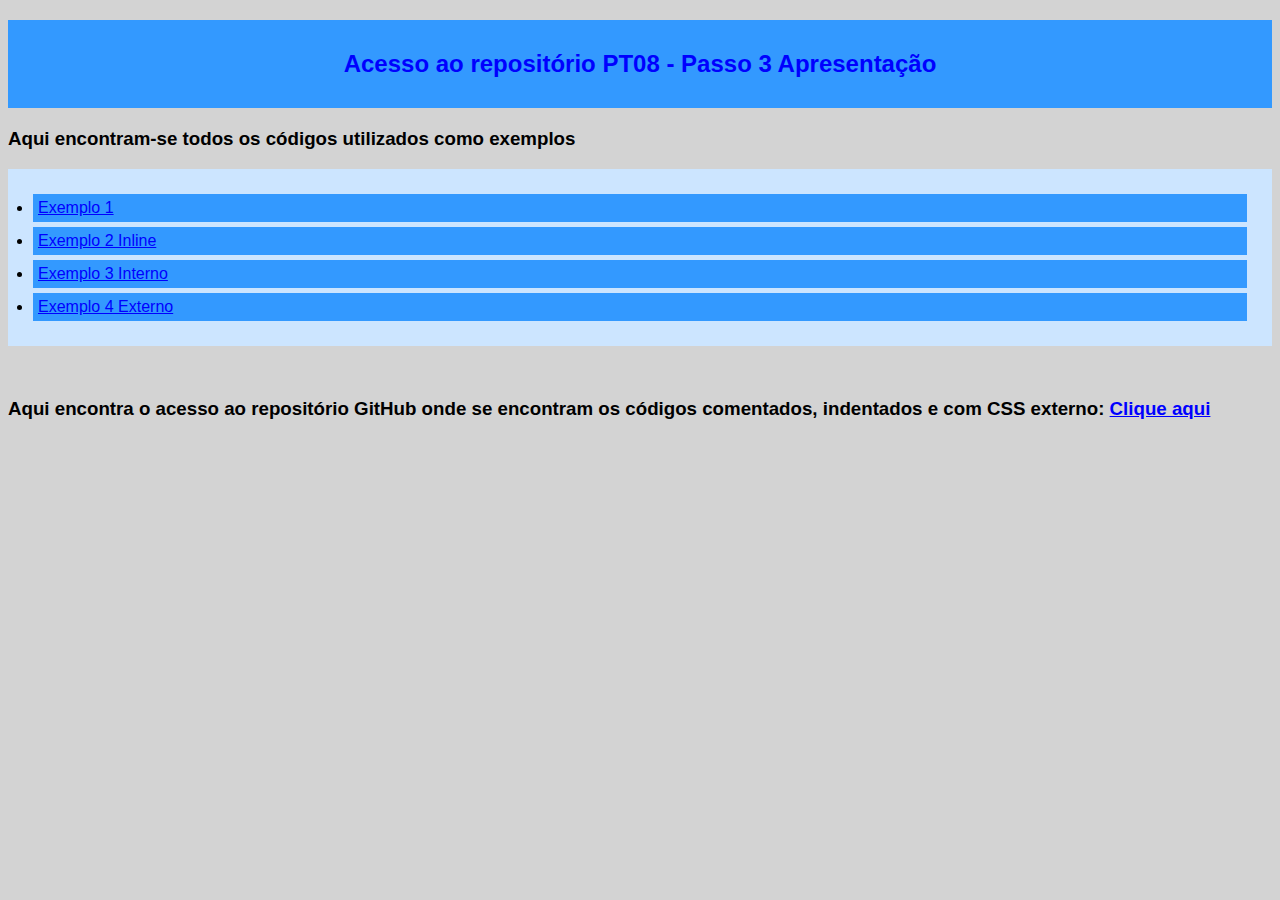
<file: index.html>
<!DOCTYPE html> <!-- Indica que este documento, este código vai ser escrito na linguagem html-->
<html> <!--Define a raiz de um documento HTML-->
<head> <!--Esta secção Head serve para fazer declarações iniciais e permite definir o titulo da página-->
	<meta charset="UTF-8"> <!--Para que os caracteres acentuados sejam apresentados corretamente, devemos colocar a seguinte instrução na área de head, sendo bastante util, porque em certos browser, por exemplo o Safari, os acentos não são bem lidos -->
	<link rel="stylesheet" type="text/css" href="css/meuestilo.css">
	<title> Repositório PT08 - Passo 3</title> <!-- Esta tag define um link entre o documento e um material externo, neste caso o código em css-->
</head> <!-- Fecha a tag head-->
<body> <!-- Esta secção body é onde escrevemos tudo o que pretendemos que surja na página -->
	<h2 class="header">Acesso ao repositório PT08 - Passo 3 Apresentação</h2> <!-- Abertura da classe ".header"-->
	<h3>Aqui encontram-se todos os códigos utilizados como exemplos</h3> 
	<ul> <!-- Cria uma lista, onde cada tag "li" corresponde a ponto da lista-->
		<li><a href="exemplo1/index.html" target="_blank"> Exemplo 1 </a></li>
		<li><a href="exemplo2_inline/index.html" target="_blank"> Exemplo 2 Inline </a></li>
		<li><a href="exemplo3_interno/index.html" target="_blank"> Exemplo 3  Interno</a></li>
		<li><a href="exemplo4_externo/index.html" target="_blank"> Exemplo 4 Externo </a></li>
	</ul>
	<br> <!-- Em inglês break, corresponde a uma linha em branco-->
	<h3> Aqui encontra o acesso ao repositório GitHub onde se encontram os códigos comentados, indentados e com CSS externo:
	<a href="https://github.com/franciscodborges/pt08_passo3_apresentacao" target="_blank"> Clique aqui</a> <!-- Cria um link, que está definido em "href" e quando clicado no texto "Clique aqui" esse link será aberto num separador novo devido "target=_blank"--> </h3>
</body> <!-- Fecha a tag body-->
</html> <!-- Fecha a tag html-->
</file>
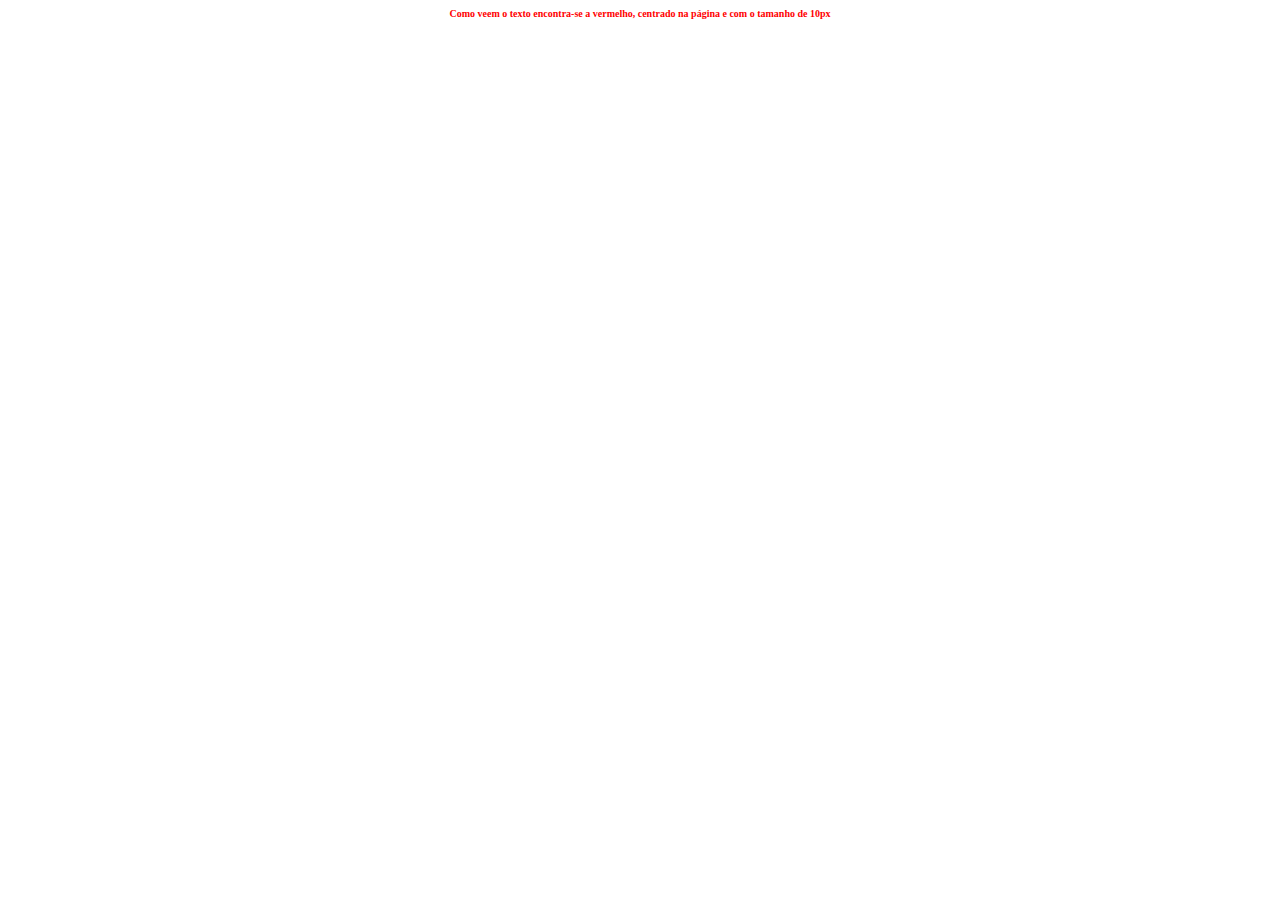
<file: exemplo1/index.html>
<!DOCTYPE html>
<html>
<head>
	<meta charset="utf-8">
	<title> Exemplo CSS</title>
	<link rel="stylesheet" type="text/css" href="css/meuestilo.css">
</head>
<body>
	<h1> Como veem o texto encontra-se a vermelho, centrado na página e com o tamanho de 10px </h1>
</body>
</html>
</file>
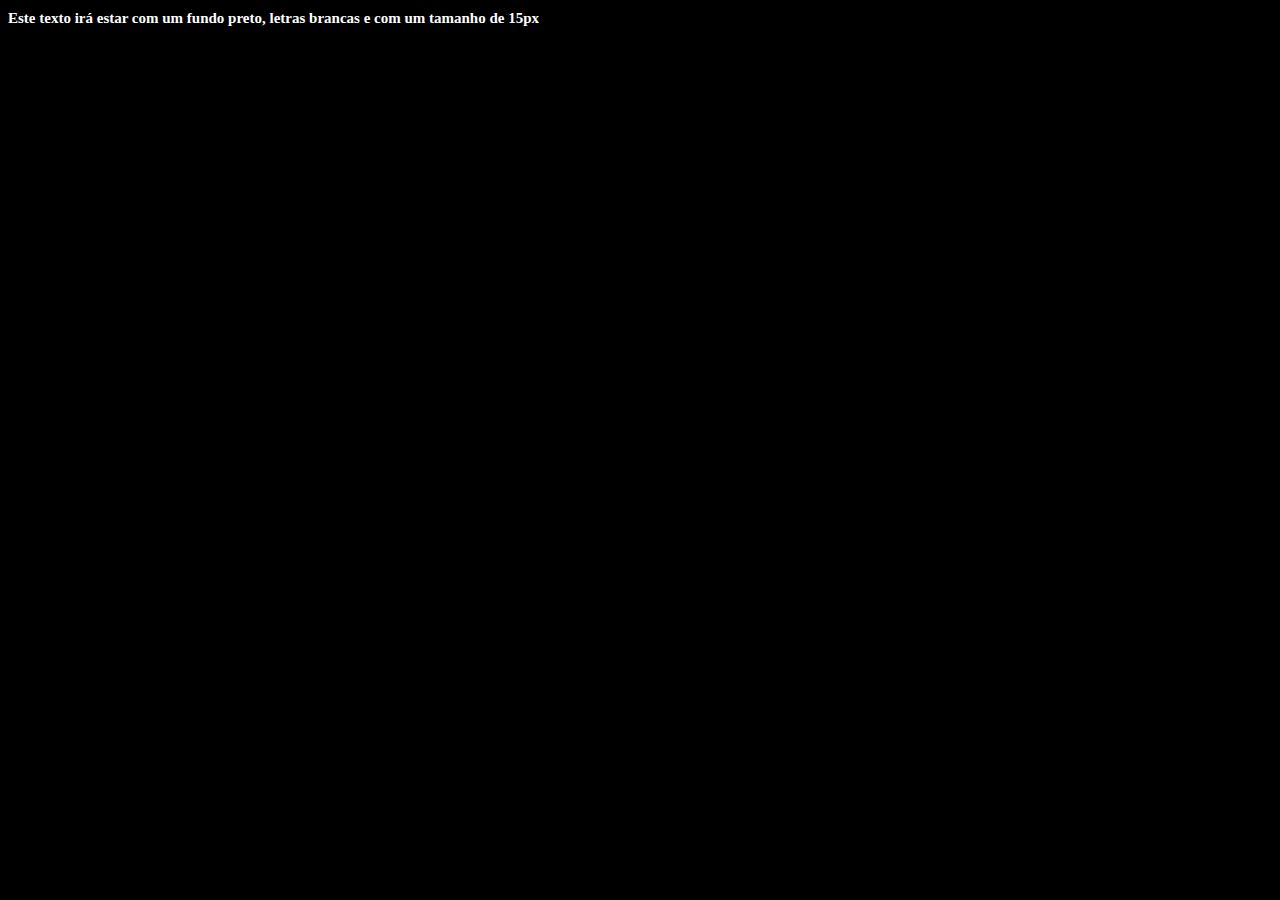
<file: exemplo2_inline/index.html>
<!DOCTYPE html>
<html>
<head>
	<meta charset="utf-8">
	<title></title>
</head>
<body style="background-color: black" >
	<h1 style="color: white; font-size: 15px" > Este texto irá estar com um fundo preto, letras brancas e com um tamanho de 15px </h1>
</body>
</html>
</file>
<file: css/meuestilo.css>
body{ /* Caracterização da tag "body", onde todos a página 
	irá seguir as "ordens" ditas entre os parenteses*/
	font-family: arial; /* Define a fonte da letra, neste caso para "arial"*/
	background-color: lightgrey; /* Define a cor de fundo da página*/
}

.header{ /*/*Caracterização da classe ".header". Sempre que esta classe for chamada, irá obdecer ao que está dentro dos parenteses*/
	text-align: center; /* Define o alinhamento do texto para o centro da página*/
	color: blue; /* Define a cor de texto para azul*/
	background-color: #3399ff;
	padding: 30px; /* Serve para gerar espaço a volta do conteudo de um elemento*/
}

ul{ /* Caracterização da tag "ul", ou seja da lista*/
	background-color: #cce5ff;
	padding: 20px; /* Serve para gerar espaço a volta do conteudo de um elemento, neste caso da lista*/
}

li{ /* Caracterização da tag "li", ou seja dos elementos da lista*/ 
	background-color: #3399ff;
	padding: 5px;
	margin: 5px; /* Define o espaço criado a volta da suposta borda invisivel*/
}

a{ /* Caracterização da tag "a"*/
	color: blue;
}
</file>
<file: exemplo1/css/meuestilo.css>
h1{
	color: red;
	text-align: center;
	font-size: 10px;
}
</file>
